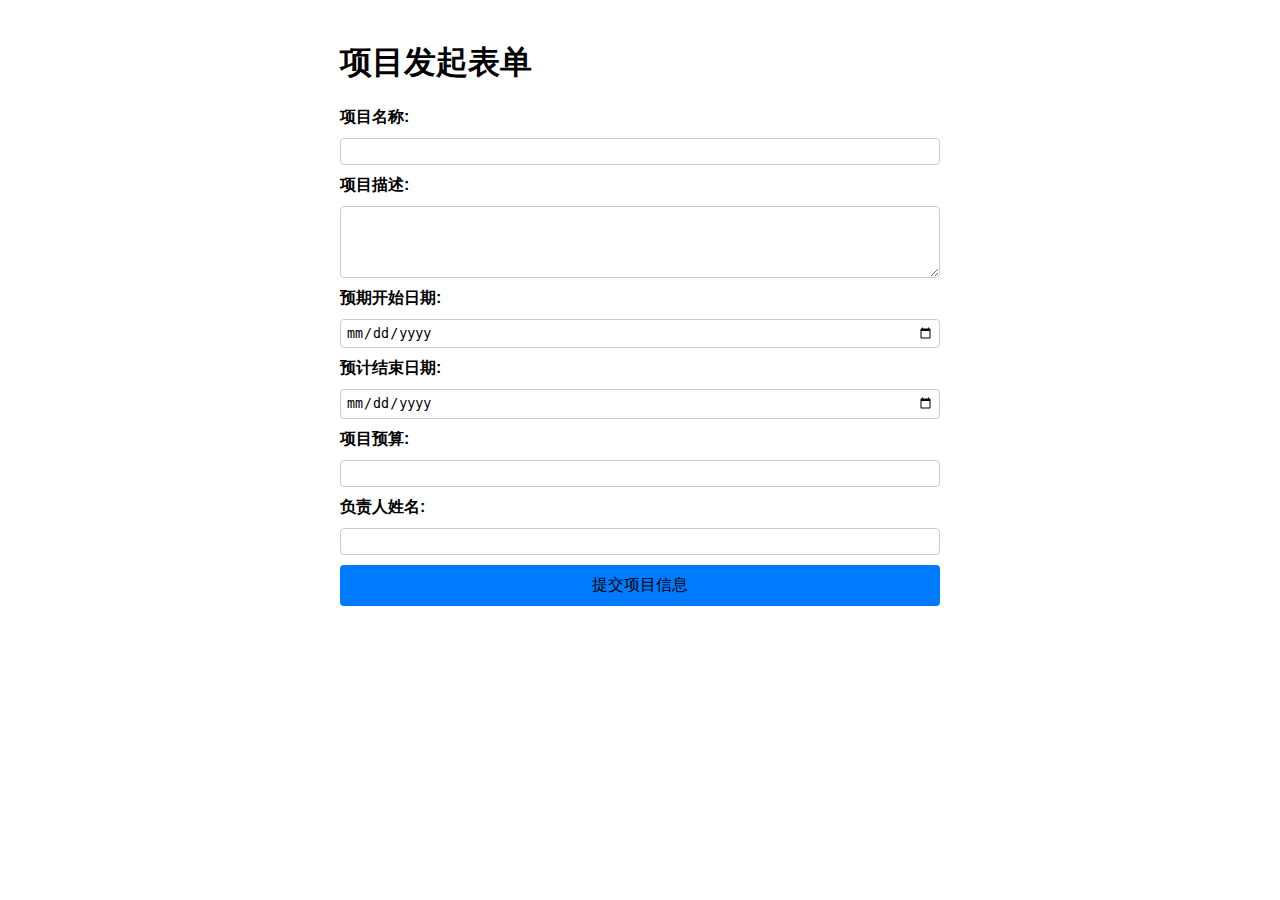
<file: faqi.html>
<!DOCTYPE html>
<html lang="en">

<head>
    <meta charset="UTF-8">
    <meta name="viewport" content="width=device-width, initial-scale=1.0">
    <title>项目发起表单</title>
    <style>
        /* Add some basic styling for the form */
        body {
            font-family: Arial, sans-serif;
            max-width: 600px;
            margin: auto;
            padding: 20px;
        }

        form {
            display: flex;
            flex-direction: column;
            gap: 10px;
        }

        label {
            font-weight: bold;
        }

        input,
        textarea,
        select {
            padding: 5px;
            border: 1px solid #ccc;
            border-radius: 4px;
            box-sizing: border-box;
        }

        button {
            background-color: #007BFF;
            color: white;
            padding: 10px 20px;
            border: none;
            border-radius: 4px;
            cursor: pointer;
            font-size: 16px;
        }
        a{
          text-decoration: none;
          color: #000000;
        }
    </style>
</head>

<body>
    <h1>项目发起表单</h1>

    <form action="/submit-project" method="POST"> <!-- Replace "/submit-project" with your actual endpoint -->
        <label for="project-name">项目名称:</label>
        <input type="text" id="project-name" name="projectName" required>

        <label for="project-description">项目描述:</label>
        <textarea id="project-description" name="projectDescription" rows="4" required></textarea>

        <label for="start-date">预期开始日期:</label>
        <input type="date" id="start-date" name="startDate" required>

        <label for="end-date">预计结束日期:</label>
        <input type="date" id="end-date" name="endDate" required>

        <label for="budget">项目预算:</label>
        <input type="number" id="budget" name="budget" min="0" step="0.01" required>

        <label for="responsible-person">负责人姓名:</label>
        <input type="text" id="responsible-person" name="responsiblePerson" required>

        <button class="tj" type="submit"><a href="./index.html">提交项目信息</a></button>
    </form>
</body>


</html>
</file>
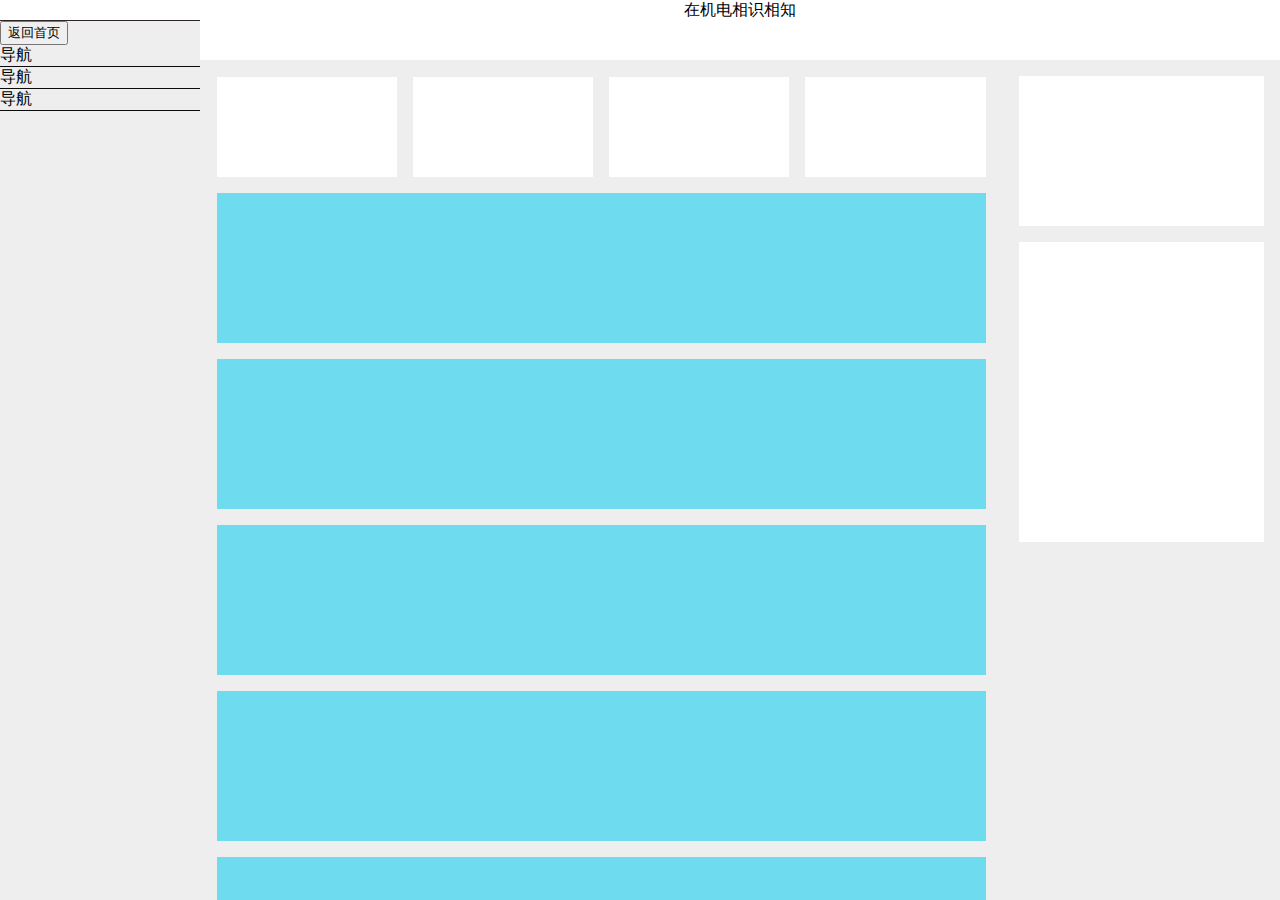
<file: luntan.html>
<!DOCTYPE html>
<html lang="en">

<head>
    <meta charset="UTF-8">
    <meta http-equiv="X-UA-Compatible" content="IE=edge">
    <meta name="viewport" content="width=device-width, initial-scale=1.0">
    <title>Flex 布局</title>
    <style>
        body {
            margin: 0;
            height: 100vh;
            background-color: #eee;
        }

        /* *{
            border: 1px solid black;
        } */
        .yinying {
            box-shadow: rgb(121, 119, 119);
        }

        .flex {
            display: flex;
        }

        .baiSe {
            background-color: white;
        }

        .flex1 {
            flex: 1;
        }

        .column {
            flex-direction: column;
        }

        .lanSe {
            background-color: rgb(110, 219, 239);
        }

        .mg9 {
            margin: 9px;
        }

        .mgr8 {
            margin: 8px;
        }

        .mgt8 {
            margin: 8px;
        }

        @media (max-width:600px) {
            .ceBian {
                display: none;
            }

            .neirong {
                flex-direction: column;
            }

            .shuju {
                flex-direction: column;
            }

        }
    </style>
</head>

<body class="flex">
    <!--侧边框-->
    <div style="width: 200px; height: 20px; z-index: 2;" class="baiSe yinying">
        <!--头像-->
        <div class="flex" style="padding: 10px;
    align-items: center;
    justify-content: center;
    border-bottom: 1px solid #2e2525;">
        </div>
        <!--导航-->
        <div>
            <button onclick="location.href='index.html'">返回首页</button>
        </div>
        <div style="border-bottom: 1px solid rgb(11, 11, 11);">
            导航
        </div>
        <div style="border-bottom: 1px solid rgb(11, 11, 11);">
            导航
        </div>
        <div style="border-bottom: 1px solid rgb(11, 11, 11);">
            导航
        </div>
    </div>
    <!--主区域-->
    <div class="flex1 flex column">
        <!--头部栏-->
        <div style="height: 60px; text-align: center; z-index: 1;" class="baiSe">在机电相识相知</div>
        <!--内容区-->
        <div style="overflow: auto;" class="flex1 flex neirong">
            <!--左区-->
            <div style="flex: 3;" class="flex column mg9">
                <!--数据区-->
                <div class="flex shuju">
                    <!--数据块-->
                    <div style="height: 100px; justify-items: center; text-align: center;"
                        class="flex1 baiSe yinying mgr8"></div>
                    <div style="height: 100px; justify-items: center; text-align: center;"
                        class="flex1 baiSe yinying mgr8"></div>
                    <div style="height: 100px; justify-items: center; text-align: center;"
                        class="flex1 baiSe yinying mgr8"></div>
                    <div style="height: 100px; justify-items: center; text-align: center;"
                        class="flex1 baiSe yinying mgr8"></div>
                </div>
                <!--列表区-->
                <div class="flex column">
                    <!--列表项-->
                    <div style="height: 150px;" class="lanSe mgr8"></div>
                    <div style="height: 150px;" class="lanSe mgr8"></div>
                    <div style="height: 150px;" class="lanSe mgr8"></div>
                    <div style="height: 150px;" class="lanSe mgr8"></div>
                    <div style="height: 150px;" class="lanSe mgr8"></div>
                </div>
            </div>
            <!--右区-->
            <div style="flex: 1;" class="flex column mgr8 mgt8">
                <!--提示区-->
                <div style="height: 150px;" class="flex column baiSe yinying mgt8"></div>
                <!--消息区-->
                <div style="height: 300px;" class="mgt8 baiSe yinying"></div>
            </div>
        </div>
    </div>
</body>

</html>
</file>
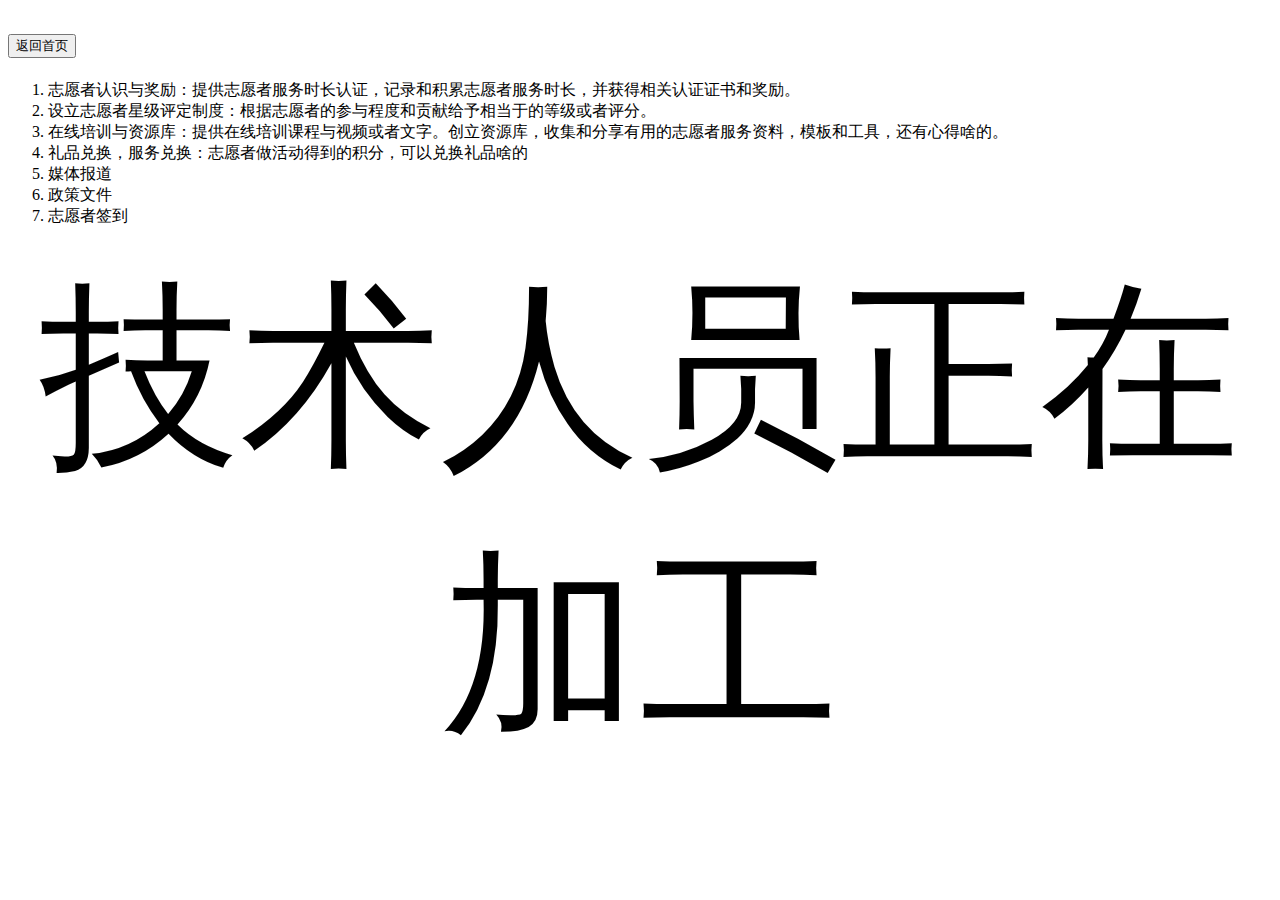
<file: volunteer.github.io/guanyu.html>
<!DOCTYPE html>
<html lang="zh">

<head>
    <meta charset="UTF-8">
    <meta name="viewport" content="width=device-width, initial-scale=1.0">
    <title>志愿者服务</title>
    <style>
        div{
            text-align: center;
            font-size: 200px;
            font-weight: 500;
        }
    </style>
</head>

<body>
    <h1><button onclick="location.href='index.html'">返回首页</button>
</h1>
    <ol>
        <li>志愿者认识与奖励：提供志愿者服务时长认证，记录和积累志愿者服务时长，并获得相关认证证书和奖励。</li>
        <li>设立志愿者星级评定制度：根据志愿者的参与程度和贡献给予相当于的等级或者评分。</li>
        <li>在线培训与资源库：提供在线培训课程与视频或者文字。创立资源库，收集和分享有用的志愿者服务资料，模板和工具，还有心得啥的。</li>
        <li>礼品兑换，服务兑换：志愿者做活动得到的积分，可以兑换礼品啥的</li>
        <li>媒体报道</li>
        <li>政策文件</li>
        <li>志愿者签到</li>
    </ol>

    <div>         
        技术人员正在加工
    </div>
</body>

</html>
</file>
